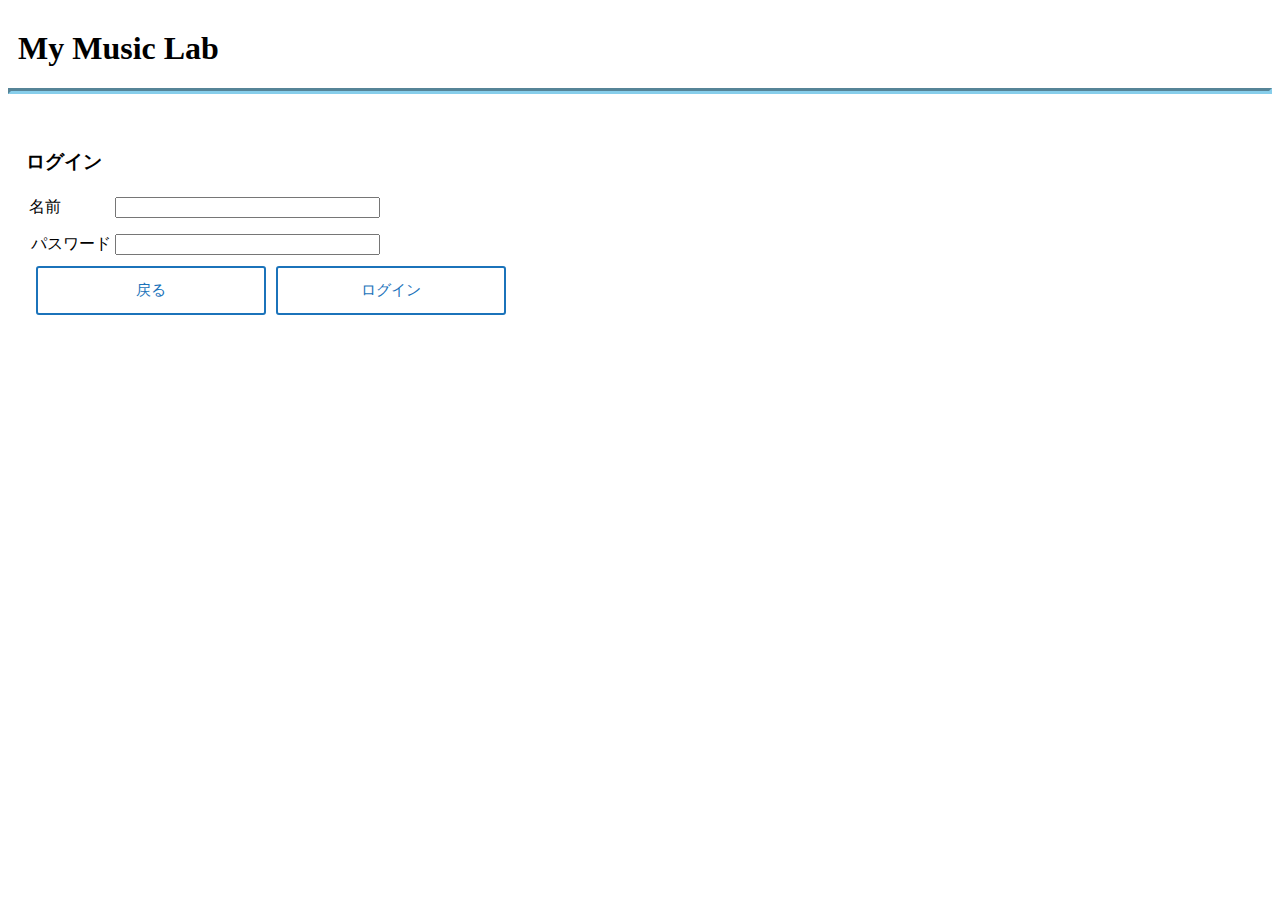
<file: MyMusicLab/WebContent/login.html>
<!DOCTYPE html>
<html>
  <head>
    <meta http-equiv="Content-Type" content="text/html; charset=UTF-8"/>
  	<title>ログイン</title>
  	<link rel="stylesheet" type="text/css" href="index.css"/>
  	<script type="text/javascript" src="login.js"></script>
  </head>
  <body>
    <header><h1>My Music Lab</h1></header>
    <hr>
    <div id="login_form">
      <h3>ログイン</h3>
        <table><tr id="name_line">
          <td>名前</td>
          <td>
            <input id="name" type="text" size="30" maxlength="32" >
          </td>
        </tr><tr id="pass_line">
          <td>パスワード</td>
          <td>
            <input type="password" id="password" size="30" maxlength="32" >
          </td>
        </tr>
        </table>
        <br />
        <button id="back_button" onclick="location.href='./index.html'" type="button">戻る</button>
        <input id="login_button" type="submit" value="ログイン"/>
  	</div>
  </body>
</html>
</file>
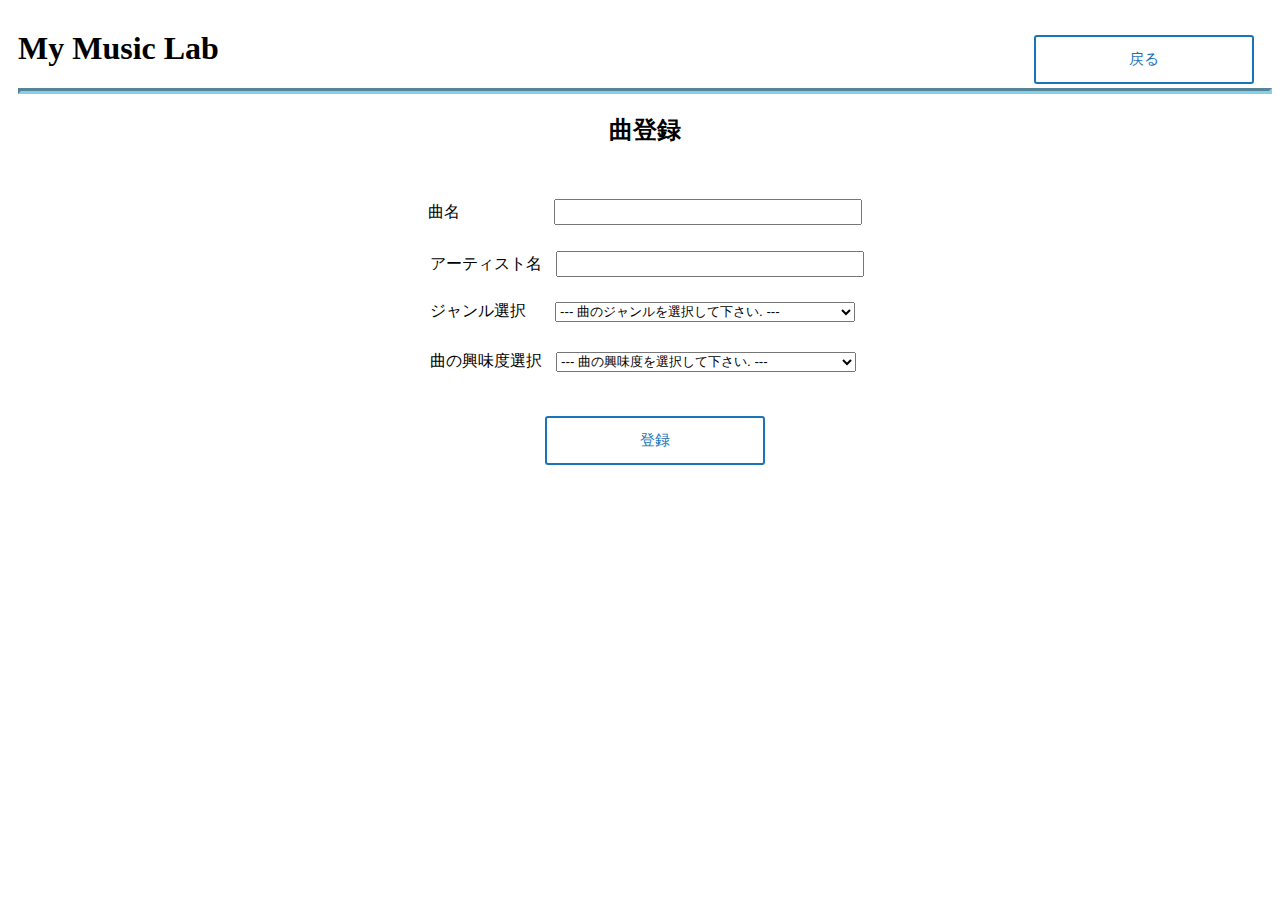
<file: MyMusicLab/WebContent/music.html>
<!DOCTYPE html>
<html>
  <head>
    <meta http-equiv="Content-Type" content="text/html; charset=UTF-8"/>
  	<title>曲登録</title>
  	<link rel="stylesheet" type="text/css" href="main.css"/>
  	<script type="text/javascript" src="music.js"></script>
  </head>
  <body>
    <header><h1>My Music Lab</h1>
    <hr>
    <h2 id="h2">曲登録</h2>
    <div id="music_form">
        <table><tr id="music_line">
          <td>曲名</td>
          <td>
            <input id="music" type="text" name="music" size="40" maxlength="32" />
          </td>
        </tr><tr id="artist_line">
          <td>アーティスト名</td>
          <td>
            <input id="artist" type="text" name="artist" size="40" maxlength="32"/>
          </td>
        </tr><tr id="music_select_line">
          <td>ジャンル選択</td>
          <td>
            <select name="music_select" id="music_select">
              　<option value="music">--- 曲のジャンルを選択して下さい. ---</option>
                <option value="j-pop">J-POP</option>
            　  <option value="k-pop">K-POP</option>
            　  <option value="anime">アニメ/ゲーム</option>
            　  <option value="rock">ロック・ポップス</option>
            　  <option value="rap">ラップ・ヒップホップ</option>
            　  <option value="rb">R&B・ソウル</option>
            　  <option value="club">クラブ・ダンス</option>
            　  <option value="jazz">ジャズ</option>
            　  <option value="classic">クラシック</option>
            　  <option value="kayou">歌謡曲</option>
            　  <option value="enka">演歌・民謡</option>
            　</select>
          </td>
        </tr><tr id="interest_select_line">
          <td>曲の興味度選択</td>
          <td>
            <select name="interest_select" id="interest_select">
            　<option value="music">--- 曲の興味度を選択して下さい. ---</option>
            　<option value="favorite">お気に入り</option>
              <option value="concern">気になる</option>
	    <option value="recommended">勧められた</option>
	    <option value="listened">視聴済み</option>
            </select>
          </td>
        </tr>
        </table>
        <input id="register_button" type="submit" value="登録"/>
        <br />
  	</div>
    <div id="back_button_area">
      <button id="back_button" onclick="location.href='./main.html'" type="button">戻る</button>
    </div>
  </body>
</html>
</file>
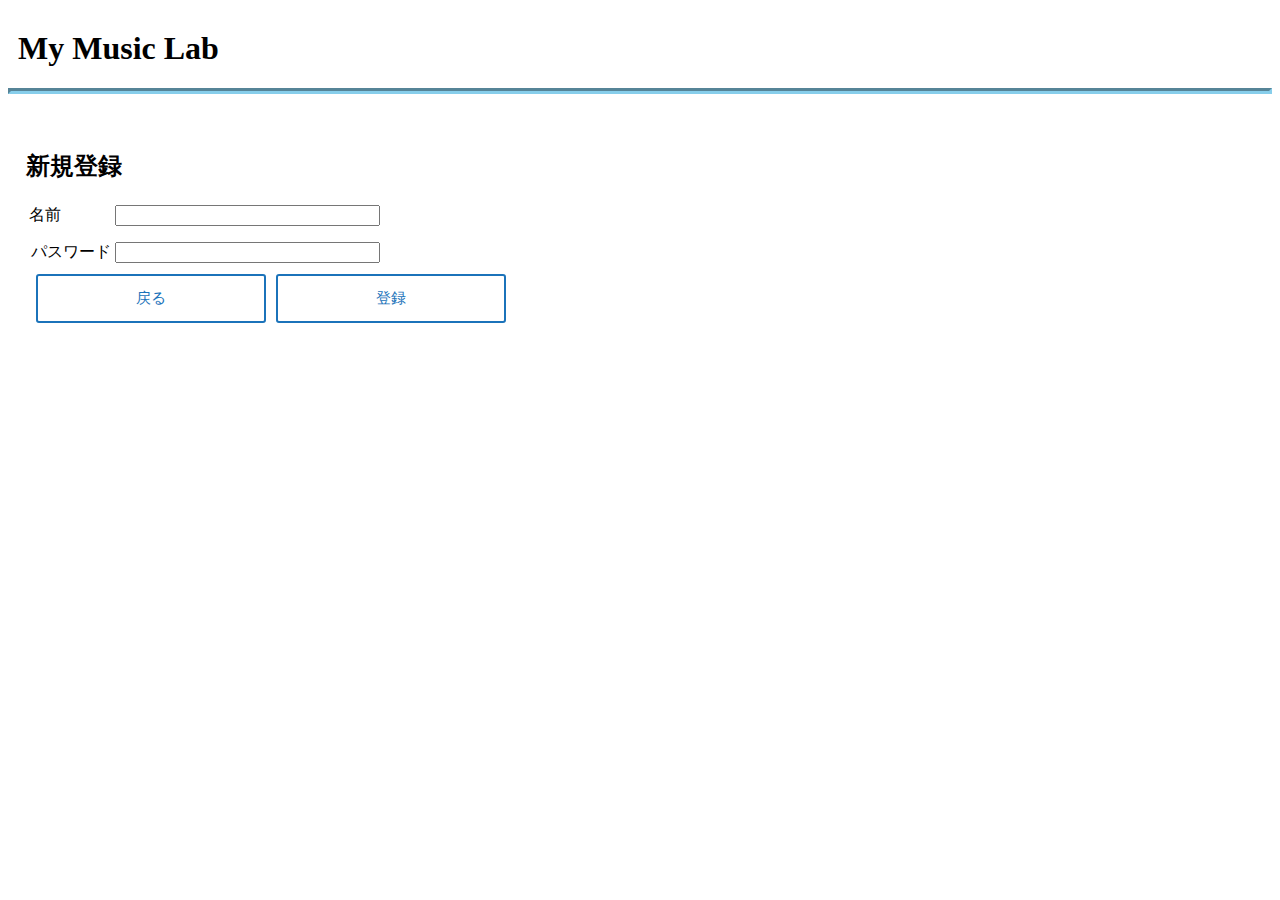
<file: MyMusicLab/WebContent/newMember.html>
<!DOCTYPE html>
<html>
  <head>
    <meta http-equiv="Content-Type" content="text/html; charset=UTF-8"/>
  	<title>新規登録</title>
  	<link rel="stylesheet" type="text/css" href="index.css"/>
  	<script type="text/javascript" src="newMember.js"></script>
  </head>
  <body>
    <header><h1>My Music Lab</h1></header>
    <hr>
    <div id="register_form">
      <h2>新規登録</h2>
        <table><tr id="name_line">
          <td>名前</td>
          <td>
            <input id="name" type="text" size="30" maxlength="32" >
          </td>
        </tr><tr id="pass_line">
          <td>パスワード</td>
          <td>
            <input type="password" id="password" size="30" maxlength="32" >
          </td>
        </tr>
        </table>
        <br />
        <button id="back_button" onclick="location.href='./index.html'" type="button">戻る</button>
        <input id="register_button" type="submit" value="登録"/>
  	</div>
  </body>
</html>
</file>
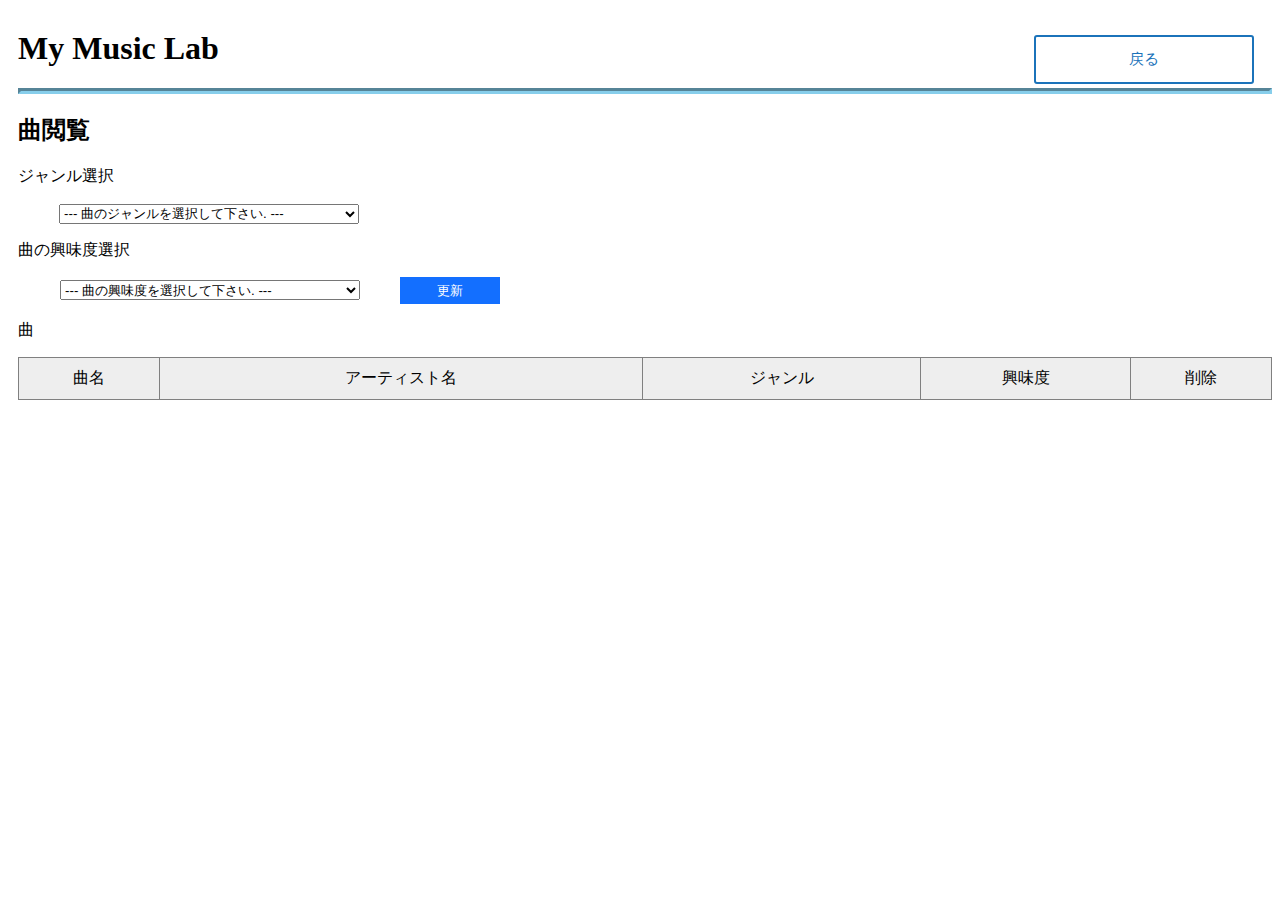
<file: MyMusicLab/WebContent/preview.html>
<!DOCTYPE html>
<html>
  <head>
    <meta http-equiv="Content-Type" content="text/html; charset=UTF-8"/>
  	<title>曲閲覧</title>
  	<link rel="stylesheet" type="text/css" href="main.css"/>
  	<script type="text/javascript" src="preview.js"></script>
  </head>
  <body>
    <header><h1>My Music Lab</h1>
    <hr>
    <div id="preview_form">
      <h2>曲閲覧</h2>
        <p>ジャンル選択</p>
      　<select name="music_select" id="music_select">
        　<option value="music">--- 曲のジャンルを選択して下さい. ---</option>
          <option value="all">ALL</option>
          <option value="j-pop">J-POP</option>
        　<option value="k-pop">K-POP</option>
        　<option value="anime">アニメ/ゲーム</option>
        　<option value="rock">ロック・ポップス</option>
        　<option value="rap">ラップ・ヒップホップ</option>
        　<option value="rb">R&B・ソウル</option>
        　<option value="club">クラブ・ダンス</option>
        　<option value="jazz">ジャズ</option>
        　<option value="classic">クラシック</option>
        　<option value="kayou">歌謡曲</option>
        　<option value="enka">演歌・民謡</option>
      　</select>
      <p>曲の興味度選択</p>
      <span id="value">
      <select name="interest_select" id="interest_select">
      　<option value="music">--- 曲の興味度を選択して下さい. ---</option>
        <option value="all">ALL</option>
      　<option value="favorite">お気に入り</option>
        <option value="concern">気になる</option>
        <option value="recommended">勧められた</option>
	<option value="listened">視聴済み</option>
      </select>
    </span>
      　<input type="submit" id="update" value="更新" />
  	</div>
    <div id=music_list>
      <p>曲</p>
      <table id="musicTable" border="1">
        <tr>
          <td>
              曲名
          </td>
          <td>
              アーティスト名
          </td>
          <td>
              ジャンル
          </td>
          <td>
              興味度
          </td>
          <td>
            削除
          </td>
        </tr>
    </table>
    </div>
    <div id="back_button_area">
      <button id="back_button" onclick="location.href='./main.html'" type="button">戻る</button>
    </div>
  </body>
</html>
</file>
<file: MyMusicLab/WebContent/index.css>
header{
	margin-top: 30px;
	margin-left: 10px;
}

hr{
  border-width: 3px;
  border-color: skyblue;
}

#login_form, #register_form{
	position: absolute;
	width: 500px;
	height: 150px;
	margin-left: 10px;
	margin-top: 20px;
	padding: 8px;
	text-align: left;
}

#login_button{
	margin-left: 250px;
}

#newMember_button, #login_button, #register_button, #back_button{
  background-color: #FFFFFF;
  border: 2px solid #1B73BA;
  border-radius: 3px;
  box-sizing: border-box;
  color: #1B73BA;
  display: block;
  font-size: 15px;
	margin-top: 25px;
	padding: 13px 0;
  position: absolute;
  text-align: center;
  text-decoration: none;
  transition: 0.2s ease-in-out;
  -o-transition: 0.2s ease-in-out;
  -moz-transition: 0.2s ease-in-out;
  -webkit-transition: 0.2s ease-in-out;
  width: 230px;
}

#register_button {
	margin-left: 250px;
}

/* マウスオーバー */
#newMember_button:hover, #login_button:hover, #register_button:hover, #back_button:hover {
  color: #FFFFFF;
  background:#1B73BA;
}

#back_button{
	margin-left: 10px;
}

#pass_line{
	position: absolute;
	margin-top: 10px;
}

#name{
	margin-left: 50px;
}
</file>
<file: MyMusicLab/WebContent/main.css>
header{
	margin-top: 30px;
	margin-left: 10px;
}

hr{
  border-width: 3px;
  border-color: skyblue;
}

#greet{
	position: relative;
	margin-top: -50px;
	margin-left: 40%;
	font-size: large;
}

#logout_button, #back_button, #register_button{
  background-color: #FFFFFF;
  border: 2px solid #1B73BA;
  border-radius: 3px;
  box-sizing: border-box;
  color: #1B73BA;
  display: block;
  font-size: 15px;
	margin-top: 25px;
	padding: 13px 0;
  position: absolute;
  text-align: center;
  text-decoration: none;
  transition: 0.2s ease-in-out;
  -o-transition: 0.2s ease-in-out;
  -moz-transition: 0.2s ease-in-out;
  -webkit-transition: 0.2s ease-in-out;
  width: 220px;
}

#logout_button:hover, #back_button:hover, #register_button:hover {
  color: #FFFFFF;
  background:#1B73BA;
}

#logout_button, #back_button{
  position: absolute;
  right: 2%;
  top: 10px;
}

#register_button{
  margin-top: 220px;
	margin-left: 20px;
}

#main_form{
  display: flex;
  justify-content: center;
  margin-top: 30px;
}

#previewMusic_button, #friend_button, #myPage_button{
  margin-left: 10%;
}

#newMusic_button, #previewMusic_button, #friend_button, #myPage_button{
  height:60px;
  width: 230px;
  display: inline-block;
  margin-top: 30px;
  text-decoration: none;
  font-size: large;
  font-weight: bold;
  background: #FFFFFF;
  color: black;
  border-radius: 4px;
  box-shadow: 0px 0px 0px 2px black;
  border: dashed 1px #FFF;
}

#newMusic_button:hover, #previewMusic_button:hover, #friend_button:hover, #myPage_button:hover {
  background:#F2F2F2;
}

/* 曲登録 */
#h2, #mypage_music_line, #mypage_friend_line{
  display: flex;
  justify-content: center;
}

#music_form, #myPage_name{
  display: flex;
  justify-content: center;
  margin-top: 50px;
}

#artist_line{
	position: absolute;
	margin-top: 20px;
}

#music_select_line{
	position: absolute;
	margin-top: 70px;
}

#interest_select_line{
	position: absolute;
	margin-top: 120px;
}

#music, #artist, #music_select, #interest_select, #friend{
  height: 20px;
  width: 300px;
  margin-left: 10px;
}

#music{
	margin-left: 90px;
}

#music_select{
  margin-left: 25px;
}
/* プレビューの曲興味度 */
#value{
	margin-left: 32px;
}

#musicTable, #friendTable{
  width: 100%;
  border-collapse: collapse;
  border-spacing: 0;
}

#musicTable th,#musicTable td, #friendTable th, #friendTable td{
  padding: 10px 0;
  text-align: center;
}

#musicTable tr:nth-child(odd), #friendTable tr:nth-child(odd){
  background-color: #eee
}

#update,#add_button{
	width: 100px;
	height: 27px;
	color: white;
	border: none;
	margin-left: 20px;
	background: #136FFF;
}

#update:hover, #add_button:hover {
  background:#8EB8FF;
}
</file>
